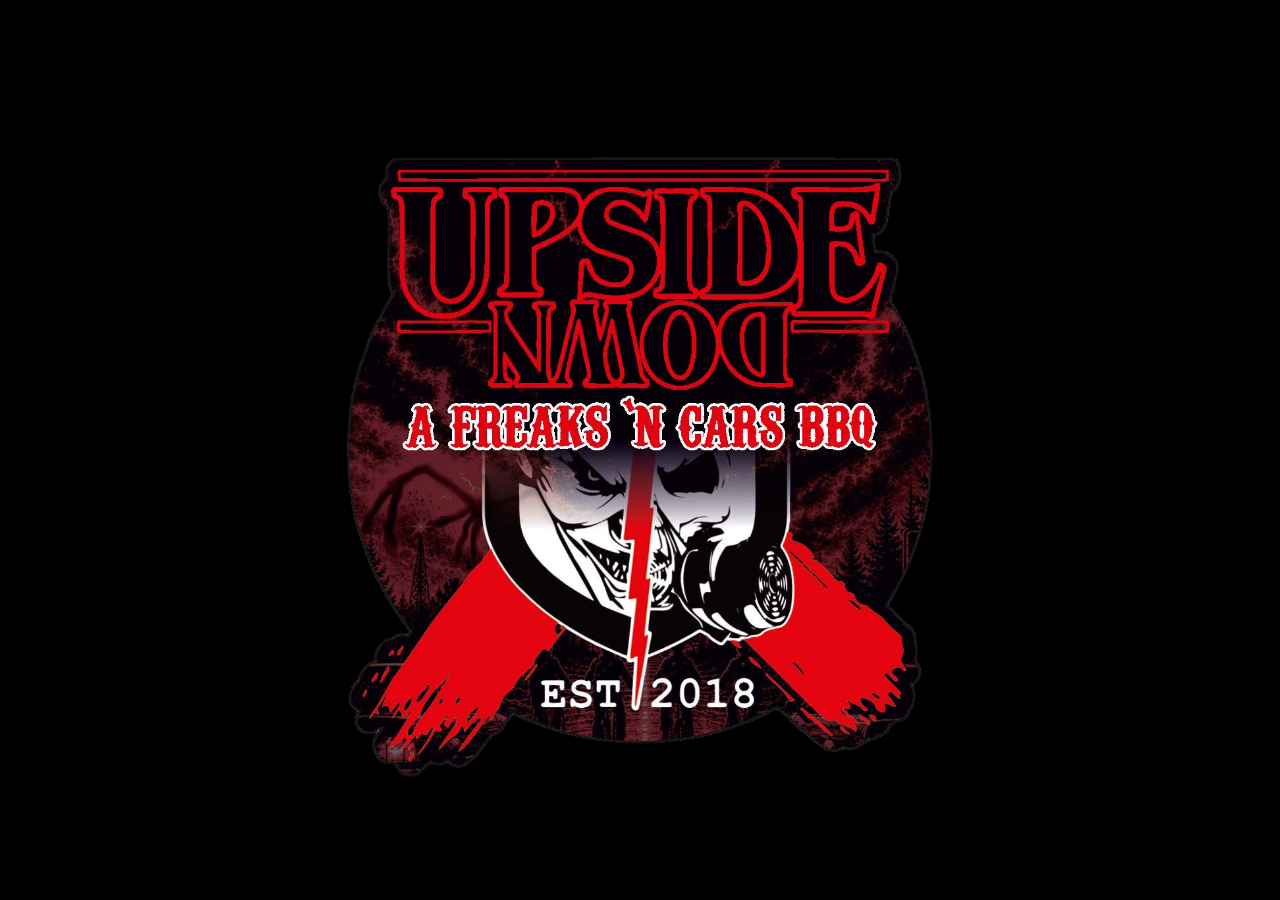
<file: index.html>
<!DOCTYPE html>
<html lang="de">
<head>
    <meta charset="UTF-8" />
    <meta name="viewport" content="width=device-width, initial-scale=1.0" />
    <title>Freaks n Cars BBQ Quiz</title>
    <style>
        * {
            box-sizing: border-box;
        }

        body {
            margin: 0;
            min-height: 100vh;
            display: grid;
            place-items: center;
            background: #000;
            padding: 24px;
        }

        .start-link {
            display: block;
            width: min(80vw, 700px);
            text-decoration: none;
        }

        .logo {
            display: block;
            width: 100%;
            height: auto;
            border-radius: 20px;
            cursor: pointer;
            animation: pulse 2.2s ease-in-out infinite;
        }

        @keyframes pulse {
            0%, 100% {
                transform: scale(1);
                opacity: 1;
            }
            50% {
                transform: scale(1.04);
                opacity: 0.96;
            }
        }
    </style>
</head>
<body>
    <audio autoplay loop>
        <source src="Assets/sttheme.mp3" type="audio/mpeg">
    </audio>

    <a href="quiz.html" class="start-link" aria-label="Quiz starten">
        <img src="Assets/logost.png" alt="Freaks n Cars BBQ Quiz Logo" class="logo" />
    </a>
</body>
</html>
</file>
